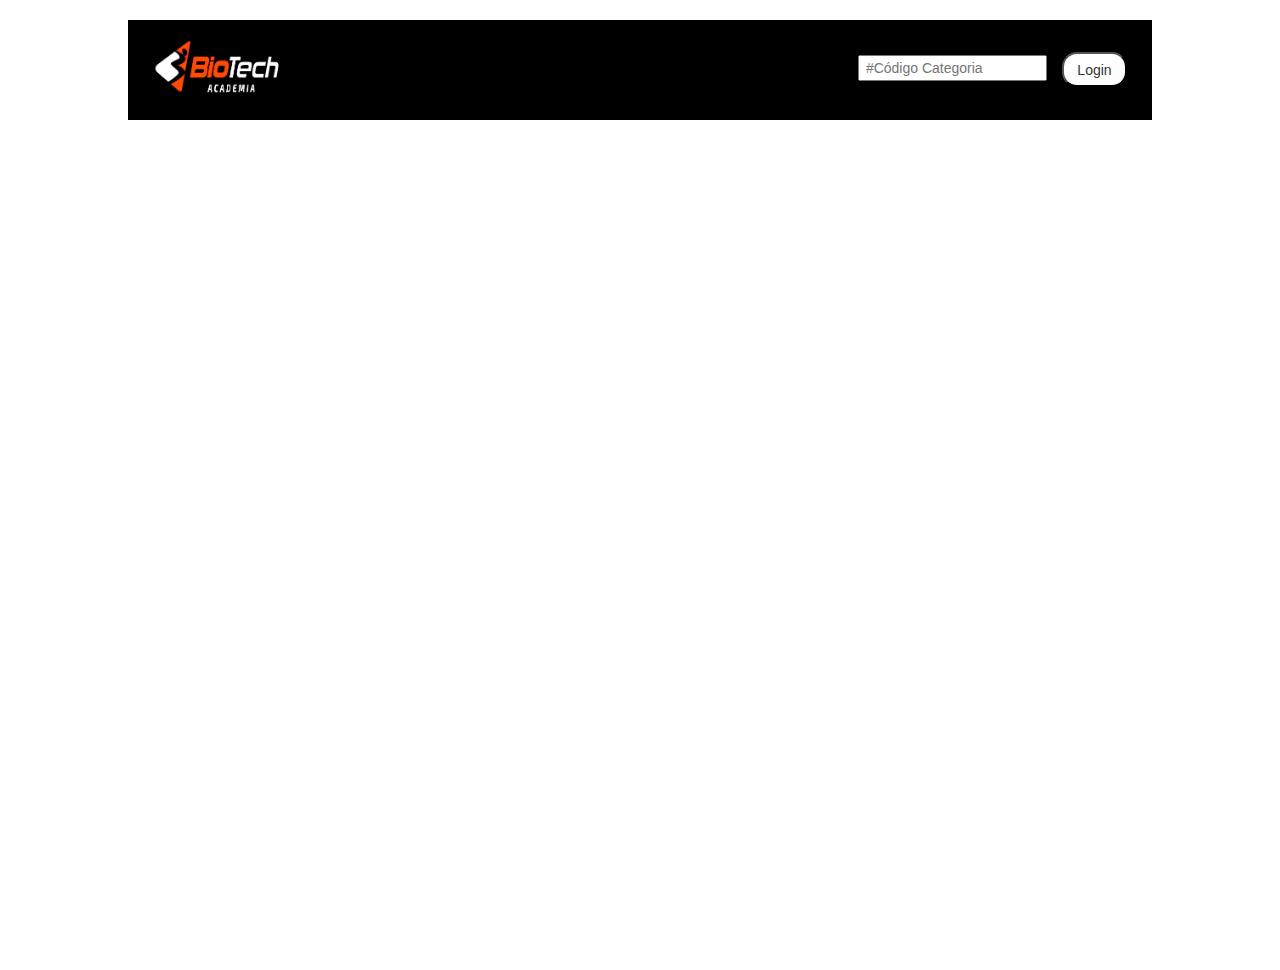
<file: frontAlex/BioTech/Front/index.html>
<!DOCTYPE html>
<html lang="en">
<head>
    <meta charset="utf-8">
    <meta http-equiv="X-UA-Compatible" content="IE=edge">
    <meta name="viewport" content="width=device-width, initial-scale=1">
    <title>Tela Login</title>

    <link href="css/bootstrap.min.css" rel="stylesheet">
    <link href="css/style.css" rel="stylesheet">

    <script type="text/javascript" src="../js/jquery.js"></script>
    <script type="text/javascript" src="../Front/js/login.js"></script>
    
    <!--[if lt IE 9]>
    <script src="https://oss.maxcdn.com/libs/html5shiv/3.7.0/html5shiv.js"></script>
    <script src="https://oss.maxcdn.com/libs/respond.js/1.4.2/respond.min.js"></script>
    <![endif]-->
</head>
<body>
    <div id="cabecalho">
        <img id="logo" src="../img/Logo.jpeg">
        <button class="log" type="button">Login</button>
        <input id="divBusca" type="text" id="txtBusca" placeholder=" #Código Categoria " />
    </div>
    <div id="centro">
        
    </div>
    <div id="esquerda"></div>
    <div id="direita">
        <div class="form">
			<form action="chamados.html">
				<div class="input-field login">
                    <label for="user">Usuário</label>
					<input id="user" type="text" class="validate" placeholder="E-mail">
				</div>
				<div class="input-field login">
                    <label for="senha">Senha</label>
					<input id="senha" type="password" class="validate" placeholder="*******">
				</div>
                <input id="logar" type="submit" name="submit" value="Login">
                <a id="cadastrarse" href="#">Cadastrar-se</a>
			</form>
		</div>
    </div>
</body>
</html>
</file>
<file: frontAlex/BioTech/Front/css/style.css>
/*template*/
#centro {
    float:left;
    width:50%;
    height: 850px;
    margin-left:20%;
    background-color: white;
    }
#esquerda {
    float:left;
    width:20%;
    height: 850px;
    margin-left:-60%;
    background-color: white;
    }
#direita {
    float:left;
    width:20%;
    height: 850px;
    background-color: white;
    }
#cabecalho{
    margin-top: 20px;
    float:left;
    width:80%;
    height: 100px;
    margin-left:10%;
    background-color: #000000;
}
/*login*/
#logo{
    margin-left: 25px;
    margin-top: 18px;
    width: 130px;
    height: 60px;
}
.log{
    width: 65px;
    height: 35px;
    margin-top: 32px;
    margin-right: 25px;
    border-color: #000000;
    background-color: #fff;
    border-radius: 15px;
    float: right;
    outline: none;
    font-family: Arial, Helvetica, sans-serif;
}
.log:hover{
    border: solid;
    border-color: white;
    background-color: orangered;
    color: white;
    font-family: Arial, Helvetica, sans-serif;
}
#divBusca{
    float: right;
    margin-top: 35px;
    margin-right: 15px;
}
.form{
    display: none;
    border: 1px solid #e64a19; 
    border-top: white;
    padding-left: 10px;
    padding-right: 10px;
    padding-top: 10px;
}
.form p{
    margin: 0;
    padding: 0;
	font-weight: bold;
	color: #000000;
	font-family: Arial, Helvetica, sans-serif;
}
.form input{
    width: 100%;
	margin-bottom: 20px;
	color: #000000;
}
.form input[type="text"], input[type="password"]
{
	border: solid;
	border-color: #e64a19;
    border-bottom: solid #e64a19;
    border-right: 1px solid #fff;
    border-top: 1px solid #fff;
    border-left: 1px solid #fff;
    background: transparent;
    outline: none;
    height: 40px;
    color: #000000;
	font-size: 16px;
	font-family: Arial, Helvetica, sans-serif;
}
.form input[type="submit"]
{
    border: none;
    outline: none;
    height: 40px;
    background: #e64a19;
    color: #000000;
    font-size: 18px;
	border-radius: 20px;
	font-family: Arial, Helvetica, sans-serif;
}
.form input[type="submit"]:hover
{
    cursor: pointer;
    background: #ed805e;
    color: #000000;
}
.form a{
    text-decoration: none;
    font-size: 14px;
    color: #000000;
}
.form a:hover
{
    color: #e64a19;
}

#logar{
    color: white;
    font-family: Arial, Helvetica, sans-serif;
}
#cadastrarse{
    margin-left: 82px;
}
/* cadastro */
.cadastro-box{
      width: 370px;
      height: 470px;
      background: #fff;
      color: #000;
      border: 1px solid #e64a19;
      top: 50%;
      left: 50%;
      position: absolute;
      transform: translate(-50%,-50%);
      padding: 70px 30px;
      font-family: 'Lucida Sans', 'Lucida Sans Regular', 'Lucida Grande', 'Lucida Sans Unicode', Geneva, Verdana, sans-serif;
  }
.cadastro-box h1{
      margin: 0;
      padding: 0 0 20px;
      text-align: center;
      font-size: 22px;

  }
.cadastro-box p{
      margin: 0;
      padding: 0;
      font-weight: bold;
  }
.cadastro-box input{
      width: 100%;
      margin-bottom: 20px;
  }
.cadastro-box input[type="email"], input[type="url"]
  {
      border: none;
      border-bottom: 1px solid #000;
      background: transparent;
      outline: none;
      height: 40px;
      color: #000;
      font-size: 16px;
  }
.cadastro-box input[type="submit"]
  {
      border: none;
      outline: none;
      height: 40px;
      background: #e64a19;
      color: #fff;
      font-size: 18px;
      border-radius: 20px;
  }
.cadastro-box input[type="submit"]:hover
  {
      cursor: pointer;
      background: #e64a19;
      color: #000;
      border: 2px solid #000;
  }
  
.cadastro-box a{
      text-decoration: none;
      font-size: 14px;
      color: #000;
      margin-left: 135px;
  }
.cadastro-box a:hover
  {
      color: #e64a19;
  }
  
.cadastro input:focus {
    border-bottom: 1px solid #e64a19 !important;
    box-shadow: 0 1px 0 0 #e64a19 !important
  }
  
.cadastro input:focus + label {
    color: #e64a19 !important;
  }
  
.row .input-field textarea:focus {
    border-bottom: 1px solid #e64a19 !important;
    box-shadow: 0 1px 0 0 #e64a19 !important
  }
  
.input-field textarea:focus + label {
    color: #e64a19 !important;
  }
.avatar{
    margin-left: 5px;
    margin-top: 5px;
    width: 130px;
    height: 60px;
}
#logavatar{
    width: 370px;
    height: 75px;
    position: absolute;
    background-color: #000;
    top: -30px;
    left: calc(50% - 185px);
}
</file>
